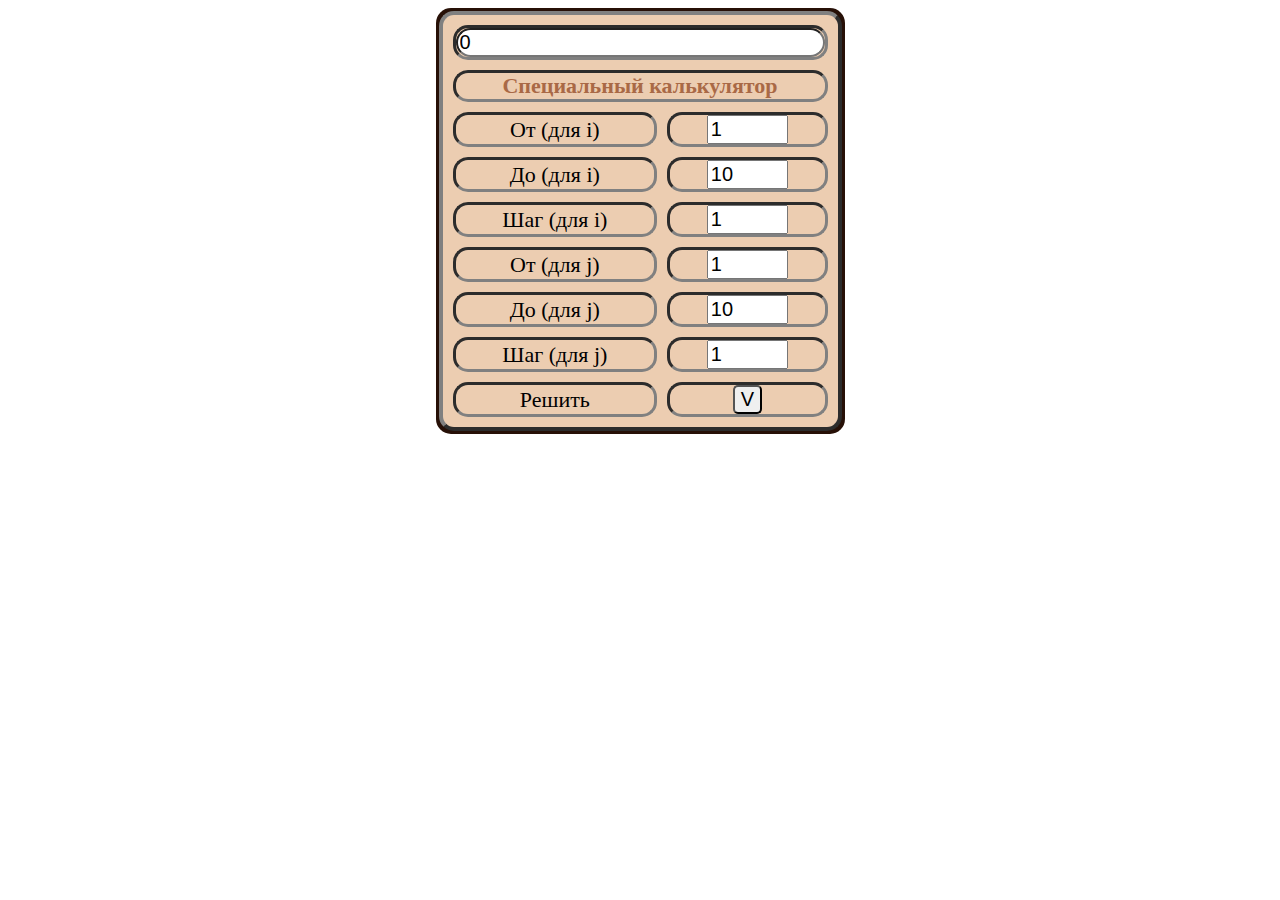
<file: ТОИ. ЛР1/calculator.html>
<!DOCTYPE html>
<head>
	<meta charset="utf-8">
	<meta name="viewport" content="width=device-width, initial-scale=1">
	<title>Калькулятор</title>
</head>

<style>
	td{
		border-radius: 15px;
		border-width: 3px;
		font-size: 22px;
	}
	input{
		font-size: 20px;
	}
	#screen{
		border-radius: 15px;
	}
	#t1{
		border-radius: 15px;
	}
	#font1{
		font-size: 25px;
	}
	#button{
		border-radius: 5px;
	}
</style>

<script language="JavaScript">
	<!--
	var i0=0, j0=0, n=0, m=0, step_i=0, step_j=0;
	function my_func() {
		n=Number.parseInt(document.form1.stop_i.value);
		i0=Number.parseInt(document.form1.start_i.value);
		step_i=Number.parseInt(document.form1.step_i.value);
		m=Number.parseInt(document.form1.stop_j.value);
		j0=Number.parseInt(document.form1.start_j.value);
		step_j=Number.parseInt(document.form1.step_j.value);

		var res = 0;
		for (var i = i0; i <= n; i += step_i) {
			for (var j = j0; j <= m; j += step_j) {
				res += (i + j);
			}
		}

			document.form1.screen.value = res;
	}
	//-->
</script>
<body>
	<center>
		<form name="form1">
			<table bgcolor="#271007" id="t1">
				<tbody>
					<tr>
						<td>
							<table bgcolor="#ECCDB1" border="4" cellpadding="0" cellspacing="10"  id="t1">
								<tbody>
									<tr align="middle">
										<td colspan="5" id="t1"><input name="screen" value="0" size="28" id="screen"></td>
									</tr>
									<tr align="middle">
										<td colspan="4" id="t1"><b><font color="#A96946">Специальный калькулятор</font></b></td>
									</tr>
									<tr align="middle">
										<td>От (для i)</td>
										<td colspan="1" id="t1"><input name="start_i" value="1" size="4"></td>
									</tr>
									<tr align="middle">
										<td>До (для i)</td>
										<td colspan="1"><input name="stop_i" value="10" size="4"></td>
									</tr>
									<tr align="middle">
										<td>Шаг (для i)</td>
										<td colspan="1"><input name="step_i" value="1" size="4"></td>
									</tr>
									<tr align="middle">
										<td>От (для j)</td>
										<td colspan="1"><input name="start_j" value="1" size="4"></td>
									</tr>
									<tr align="middle">
										<td>До (для j)</td>
										<td colspan="1"><input name="stop_j" value="10" size="4"></td>
									</tr>
									<tr align="middle">
										<td>Шаг (для j)</td>
										<td colspan="1"><input name="step_j" value="1" size="4"></td>
									</tr>
									<tr align="middle">
										<td>Решить</td>
										<td>
											<input name="result" onclick="my_func()" type="button" value="V" id="button" size="130px">
										</td>
									</tr>
								</tbody>
							</table>
						</td>
					</tr>
				</tbody>
			</table>
		</form>
	</center>
</body>
</html>
</file>
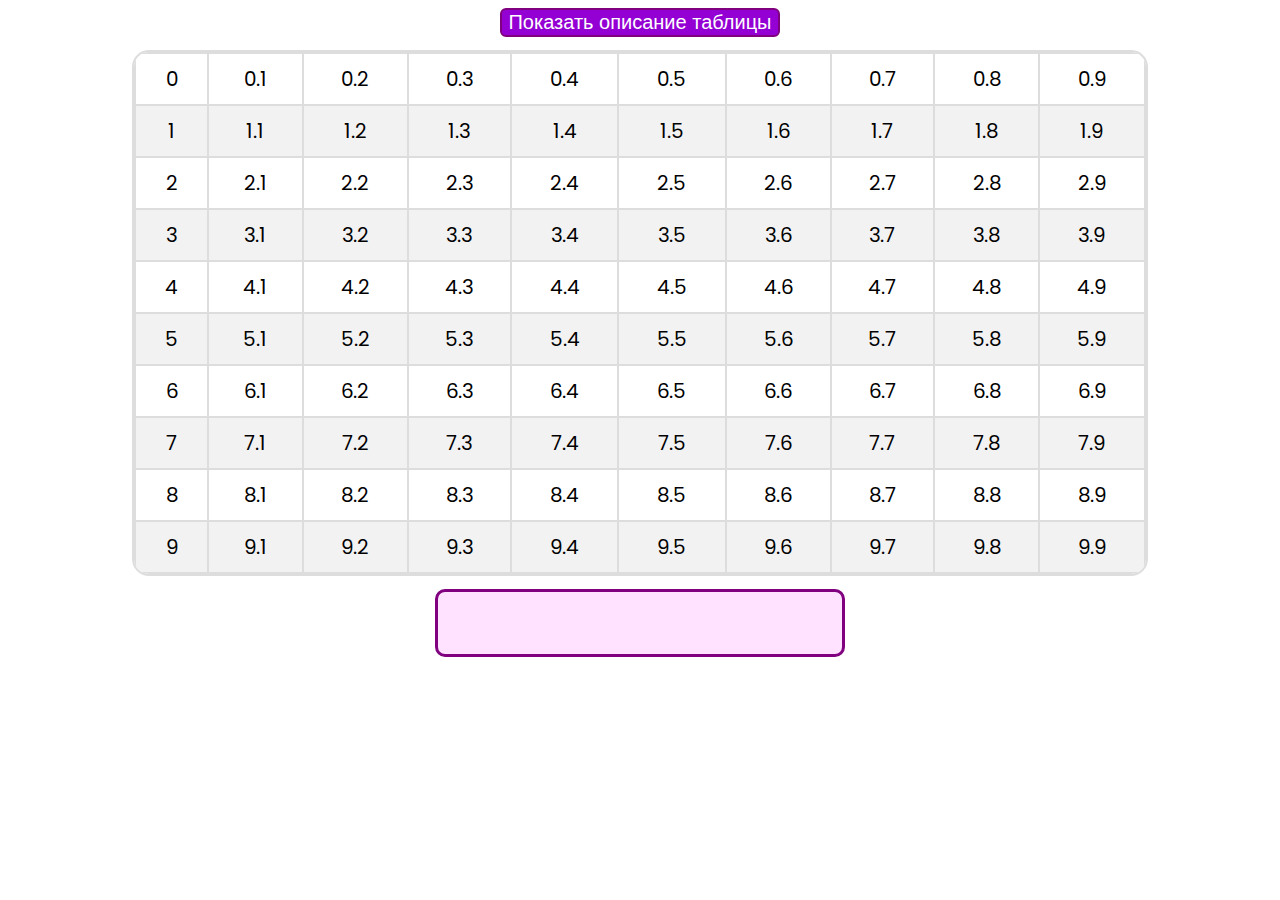
<file: ТОИ. ЛР2/ArctgTable.html>
<!DOCTYPE html>
<html>
<head>
    <meta charset="utf-8">
    <meta name="viewport" content="width=device-width, initial-scale=1">
    <title></title>
    <link rel="stylesheet" type="text/css" href="ArcTableStyle.css">
    <link rel="preconnect" href="https://fonts.googleapis.com">
    <link rel="preconnect" href="https://fonts.gstatic.com" crossorigin>
    <link href="https://fonts.googleapis.com/css2?family=Poppins&display=swap" rel="stylesheet">
</head>
<body>
    <div id="container"></div>

    <script>
        const rows = 10;
        const cols = 10;
        var tDescript = "Данная таблица показывает значение арктангенса числа";
        var container = document.getElementById("container");
        var table = document.createElement("table");
        var button = document.createElement("button");
        button.innerHTML = "Показать описание таблицы";
        var description = document.createElement("p");
        description.innerHTML = tDescript;
        description.style.display = "none";

        container.appendChild(button);
        container.appendChild(description);
        container.appendChild(table);

        for (var i = 0; i < rows; i++) {
            var row = document.createElement("tr");
            for (var j = 0; j < cols; j++) {
                var cell = document.createElement("td");
                cell.innerHTML = (i * cols + j) / 10;

                (function (i, j) {
                    cell.addEventListener("mouseover", function () {
                        var result = Math.atan((i * cols + j) / 10);
                        document.getElementById("message").value = `Arctan(${(i * cols + j) / 10}) = ${result.toFixed(2)}`;
                    });
                })(i, j);


                row.appendChild(cell);
            }
            table.appendChild(row);
        }

        button.addEventListener("click", function() {
            if (description.style.display == "none") {
                description.style.display = "block";
                button.style.backgroundColor = 'green';
                button.style.borderColor = "#00cc00";
            } else {
                description.style.display = "none";
                button.style.backgroundColor = "#9400d3";
                button.style.borderColor = "purple";
            }
        });

    </script>

    <textarea id="message"></textarea>

</body>
</html>
</file>
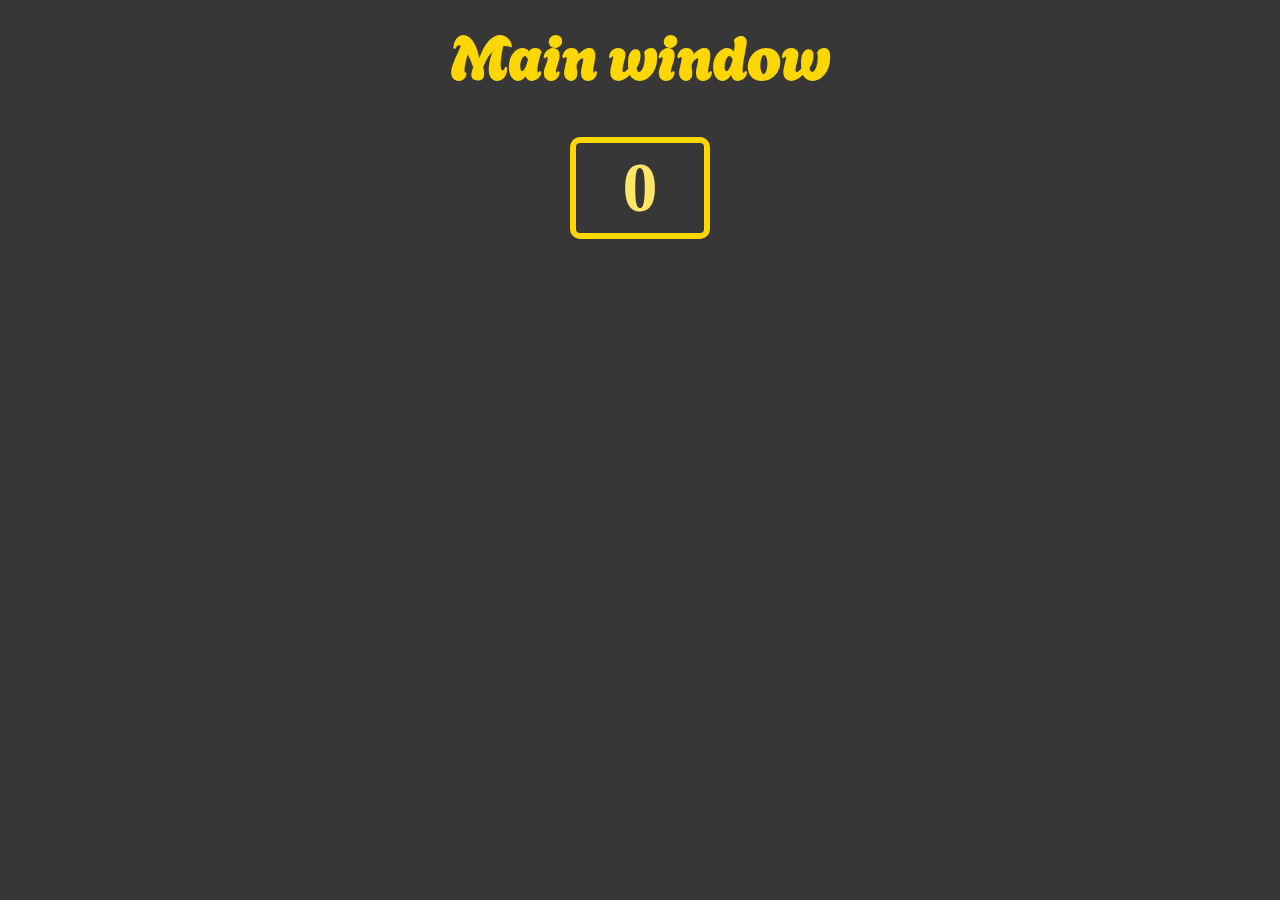
<file: ТОИ. ЛР3/change_number_by_the_windows.html>
<!<!DOCTYPE html>
<html>
<head>
	<meta charset="utf-8">
	<meta name="viewport" content="width=device-width, initial-scale=1">
	<link rel="stylesheet" type="text/css" href="style.css">
	<link rel="preconnect" href="https://fonts.googleapis.com">
	<link rel="preconnect" href="https://fonts.gstatic.com" crossorigin>
	<link href="https://fonts.googleapis.com/css2?family=Agbalumo&display=swap" rel="stylesheet">
	<title></title>
</head>
<body>
	<div id="container">
		<div id="main_window">
			<h1>Main window</h1>
			<p><span id="main_digit">0</span></p>
		</div>

		<script>

			function update_main_digit() {
				var main_digit = document.getElementById('main_digit');
				main_digit.textContent = parseInt(main_digit.textContent) + 1;
			}

			function update_child_digit() {
				var childWindow = window.open('', 'child_window', 'width=400, height=200');
				var child_digit = childWindow.document.getElementById('child_digit');
				if (child_digit) {
					child_digit.textContent = parseInt(child_digit.textContent) + 1;
				} else {
					childWindow.document.write('<html><head><link rel="stylesheet" type="text/css" href="style.css"><link rel="preconnect" href="https://fonts.googleapis.com"><link rel="preconnect" href="https://fonts.gstatic.com" crossorigin><link href="https://fonts.googleapis.com/css2?family=Agbalumo&display=swap" rel="stylesheet"></head><body><div id="child_window"><h1>Child window</h1><p><span id = "child_digit">1</span></p></div></body></html>');
				}
			}

			function update () {
				update_child_digit();
				update_main_digit();
			}

			// Вызываем функцию, чтобы открыть дочернее окно и установить его начальное содержимое
			update_child_digit();

			setInterval(update, 10000);

		</script>

	</div>	

</body>
</html>
</file>
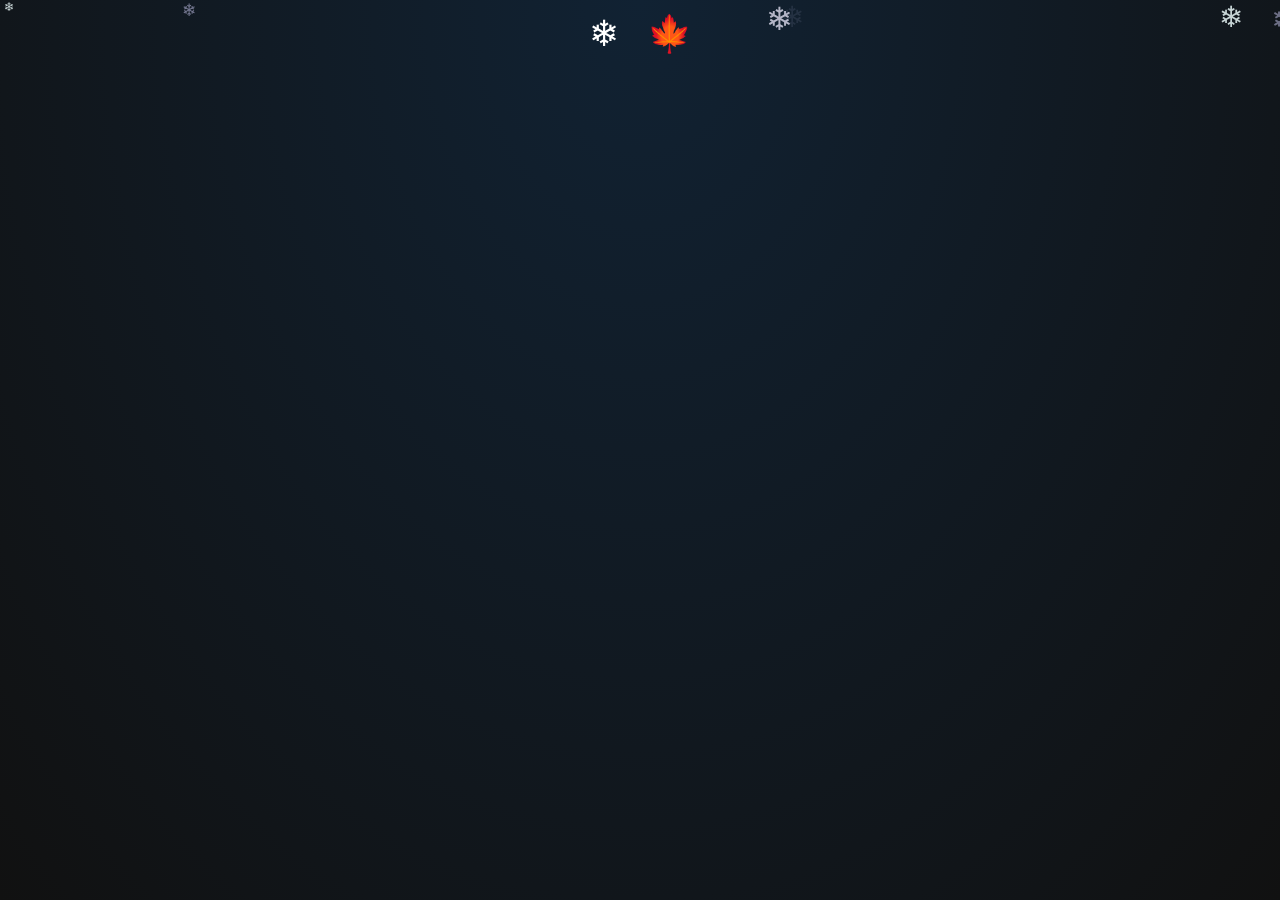
<file: ТОИ. ЛР4/snowflakes_leaves.html>
<!DOCTYPE html>
<html>
<head>
	<meta charset="utf-8">
	<meta name="viewport" content="width=device-width, initial-scale=1">
	<link rel="stylesheet" href="style_snowflakes_leaves.css">
	<title></title>
</head>
<body>
	<div id="falling_elements"></div>
	<div class="season_selector">
		<button id="snowflakes_btn">❄</button>
		<button id="leaf_btn">🍁</button>
	</div>
	<script src="script_falling.js"></script>
</body>
</html>
</file>
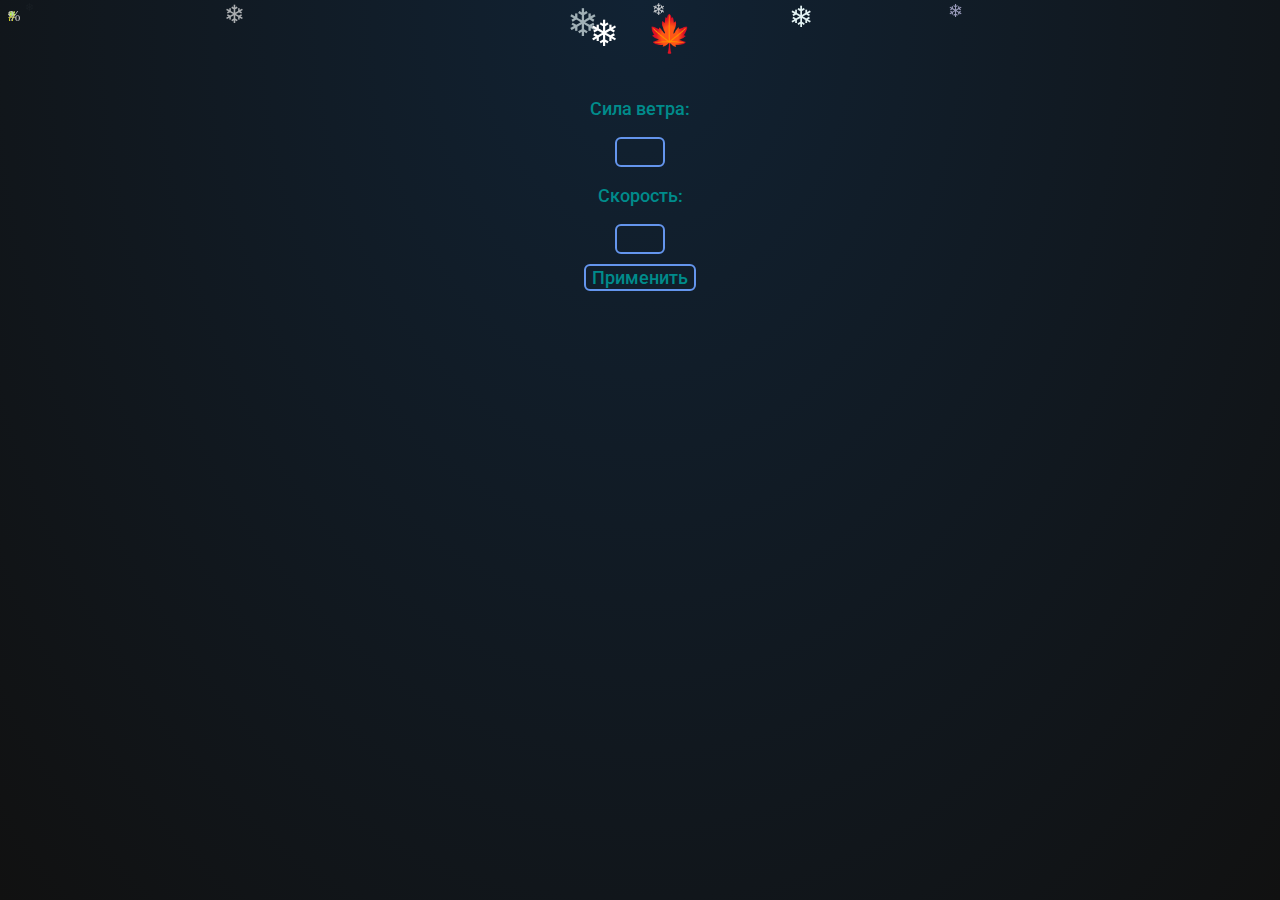
<file: ТОИ. ЛР5/firwork_snow_leaves.html>
<html>
<link rel="stylesheet" href="style_snowflakes_leaves.css">
<link href="https://fonts.googleapis.com/css2?family=Kdam+Thmor+Pro&family=Roboto:wght@400;500;700&display=swap" rel="stylesheet">

<title></title>

<head>
	<script>
		var intervals = 1000;
      // Вспомогательный флаг для алгритма
      var sparksOn = true;
      // скорость разлёта частиц, чем меньше, тем быстрее
      var speed = 30;
      // коэффициент, имитирующий силу, которая противодействует смщению
      // частиц. Это похоже на ветер, дующий справа-налево и
      // сдувающий частицы влево
      var power = 5;
      // ***Параметры, которые не следует менять***
      // Инициализация параметров рабочей среды
      var documentWidth =
        (documentHeight =
        randomx =
        randomy =
        leftcorner =
        topcorner =
          0);
      // получение всех слоёв документа
      // про слои можно подробнее прочитать тут:
      // http://www.comprice.ru/articles/detail.php?ID=42597
      var ns = document.layers;
      // получение массива всех объектов на странице
      var ie = document.all;
      var ns6 = document.getElementById && !document.all;
      // вспомогательный флаг для работы скрипта
      var sparksAflyin = false;
      // массив для 7 частиц фейерверка
      var allDivs = new Array(7);
      var totalSparks = 0;
      // ***
      // Инициализация параметров фейерверка
      function initAll() {
        // если наш браузер - не есть один из известных, то скрипт
        // останавливет работу, дальнейшей инициализации не происходит
        if (!ns && !ie && !ns6) {
          sparksOn = false;
          return;
        }
        // Ещё один тип планирования вызова в JS, теперь
        // мы можем вызвать функцию регулярно через интервал
        // intervals
        setInterval("firework()", intervals);
        appForm = document.getElementById('mainForm');
        appForm.addEventListener('submit', formSubmit);
        // вспомогательное действие, если наш браузер - netscape
        if (ns) document.captureEvents(Event.MOUSEDOWN | Event.MOUSEMOVE);
        // Получение id-элементов для разных браузеров
        for (dNum = 0; dNum < 7; dNum++) {
          if (ie) allDivs[dNum] = eval("document.all.sDiv" + dNum + ".style");
          else if (ns6)
            allDivs[dNum] = document.getElementById("sDiv" + dNum).style;
          else allDivs[dNum] = eval('document.layers["sDiv' + dNum + '"]');
        }
      }
      // Преднастройка фейерверка
      function firework() {
        // Получение размеров рабочей области экрана, где будет
        // фейерверк
        if (ie) {
          documentWidth = document.body.clientWidth;
          documentHeight = document.body.clientHeight;
          leftcorner = document.body.scrollLeft;
          topcorner = document.body.scrollTop;
        } else if (ns || ns6) {
          documentWidth = window.innerWidth;
          documentHeight = window.innerHeight;
          leftcorner = pageXOffset;
          topcorner = pageYOffset;
        }
        // получаем координату начала фейерверка в пределах рабочей
        // области
        randomx = leftcorner + Math.floor(Math.random() * documentWidth);
        randomy = topcorner + Math.floor(Math.random() * documentHeight);
        // Если разрешили алгоритму работать
        if (sparksOn) {
          // код внизу выполняется только один раз для каждого фейерверка
          if (!sparksAflyin) {
            // пометить, чтобы этот блок выполнялся один раз
            sparksAflyin = true;
            // счетчик по частицам фейерверка
            totalSparks = 0;
            // цикл по частицам (их всего 7)
            for (var spark = 0; spark <= 6; spark++) {
              // полученеи смещения для каждой конкретной частицы
              dx = Math.round(Math.random() * 50);
              dy = Math.round(Math.random() * 50);
              // вызов функции по перемещению частицы в новое место
              moveTo(spark, randomx, randomy, dx, dy);
            }
          }
        }
      }
      // tempx и tempy - начальные координаты
      // dx, dy - смещение
      function moveTo(i, tempx, tempy, dx, dy) {
        // превращаем наши абстрактные координаты в конкретное положение на экране в зависимости от браузера
        if (ie) {
          if (tempy + 80 > document.body.offsetHeight + document.body.scrollTop)
            tempy = document.body.offsetHeight + document.body.scrollTop - 80;
          if (tempx + 80 > document.body.offsetWidth + document.body.scrollLeft)
            tempx = document.body.offsetWidth + document.body.scrollLeft - 80;
        } else if (ns6) {
          if (tempy + 80 > window.innerHeight + pageYOffset)
            tempy = window.innerHeight + pageYOffset - 80;
          if (tempx + 80 > window.innerWidth + pageXOffset)
            tempx = window.innerWidth + pageXOffset - 80;
        }

        // если координаты находятся в допустимой области, то
        if (tempx > -50 && tempy > -50) {
          tempx += dx; // сделать смещение по осям
          tempy += dy;
          // изменить свойства в <div>, чтобы отобразить это смещение
          allDivs[i].left = tempx;
          allDivs[i].top = tempy;
          // добавить ветер в смещение
          dx -= power;
          dy -= power;
          // рекурсивно опять вызвать функцию один раз, но с задержкой
          // пока длится задержка, цикл в предыдущей функции сделает остальные итерации, поэтому
          // создастся эффект, что частицы летят одновременно
          setTimeout(
            "moveTo(" +
              i +
              "," +
              tempx +
              "," +
              tempy +
              "," +
              dx +
              "," +
              dy +
              ")",
            speed
          );
        }
        // обработали очередную частицу
        else ++totalSparks;

        // если это была седьмая частица, то вернуть флаги для следующего фейерверка
        if (totalSparks == 7) {
          sparksAflyin = false;
          totalSparks = 0;
        }
      }

		function formSubmit(event) {
    	event.preventDefault();
        updateSettings(serializeForm(appForm));
      }

      function serializeForm(formNode) {
        const { elements } = formNode;
        let params = {};
        Array.from(elements).forEach((element) => {
          const { name, value } = element;
          params[name] = value;
        });
        return params;
      }

      function updateSettings(params) {
        speed = params["speed"] ? params["speed"] : 30;
        power = params["power"] ? params["power"] : 5;
        console.log(speed, power)
      }


		// запуск скрипта
		window.onload = initAll;
	</script>
	<!--
Таблица стилей CSS для каждого элемента.
 Про z-index можете прочитать тут:
 http://htmlbook.ru/css/z-index
-->
	<style>
		#sDiv0 {
			position: absolute;
			height: 1;
			width: 1;
			font-family: arial black;
			font-size: 15px;
			color: Aqua;
			z-index: 9;
		}

		#sDiv1 {
			position: absolute;
			height: 1;
			width: 1;
			font-family: arial black;
			font-size: 15px;
			color: red;
			z-index: 10;
		}

		#sDiv2 {
			position: absolute;
			height: 1;
			width: 1;
			font-family: arial black;
			font-size: 15px;
			color: blue;
			z-index: 11;
		}

		#sDiv3 {
			position: absolute;
			height: 1;
			width: 1;
			font-family: arial black;
			font-size: 15px;
			color: orange;
			z-index: 12;
		}

		#sDiv4 {
			position: absolute;
			height: 1;
			width: 1;
			font-family: arial black;
			font-size: 15px;
			color: yellow;
			z-index: 13;
		}

		#sDiv5 {
			position: absolute;
			height: 1;
			width: 1;
			font-family: arial black;
			font-size: 15px;
			color: lightgreen;
			z-index: 14;
		}

		#sDiv6 {
			position: absolute;
			height: 1;
			width: 1;
			font-family: arial black;
			font-size: 15px;
			color: silver;
			z-index: 15;
		}
	</style>
</head>
<!--
Меняем цвет фона, чтобы было лучше видно
-->

<body bgcolor="gray">
	<!--
Обратите внимание, что теперь элемент фейерверка оформлен тегом <div>, а
не <span> как в варианте
 со снегом.
 ID присвоены вручную, а не автоматически как в снеге.
-->
	<div id="sDiv0">*</div>
	<div id="sDiv1">*</div>
	<div id="sDiv2">#</div>
	<div id="sDiv3">*</div>
	<div id="sDiv4">#</div>
	<div id="sDiv5">*</div>
	<div id="sDiv6">%</div>

	<div id="falling_elements"></div>
	<div class="season_selector">
		<button id="snowflakes_btn">❄</button>
		<button id="leaf_btn">🍁</button>
	</div>
	<script src="script_falling.js"></script>

	<form action="#" method="get" name="mainForm" id="mainForm">
		<div>
		  <p>Сила ветра:</p>
		  <input type="number" name="power" id="power"/>
		</div>
		<div>
		  <p>Скорость:</p>
		  <input type="number" name="speed" id="speed"/>
		</div>
		<input type="submit" value="Применить" id="btn"/>
	</form>

</body>

</html>
</file>
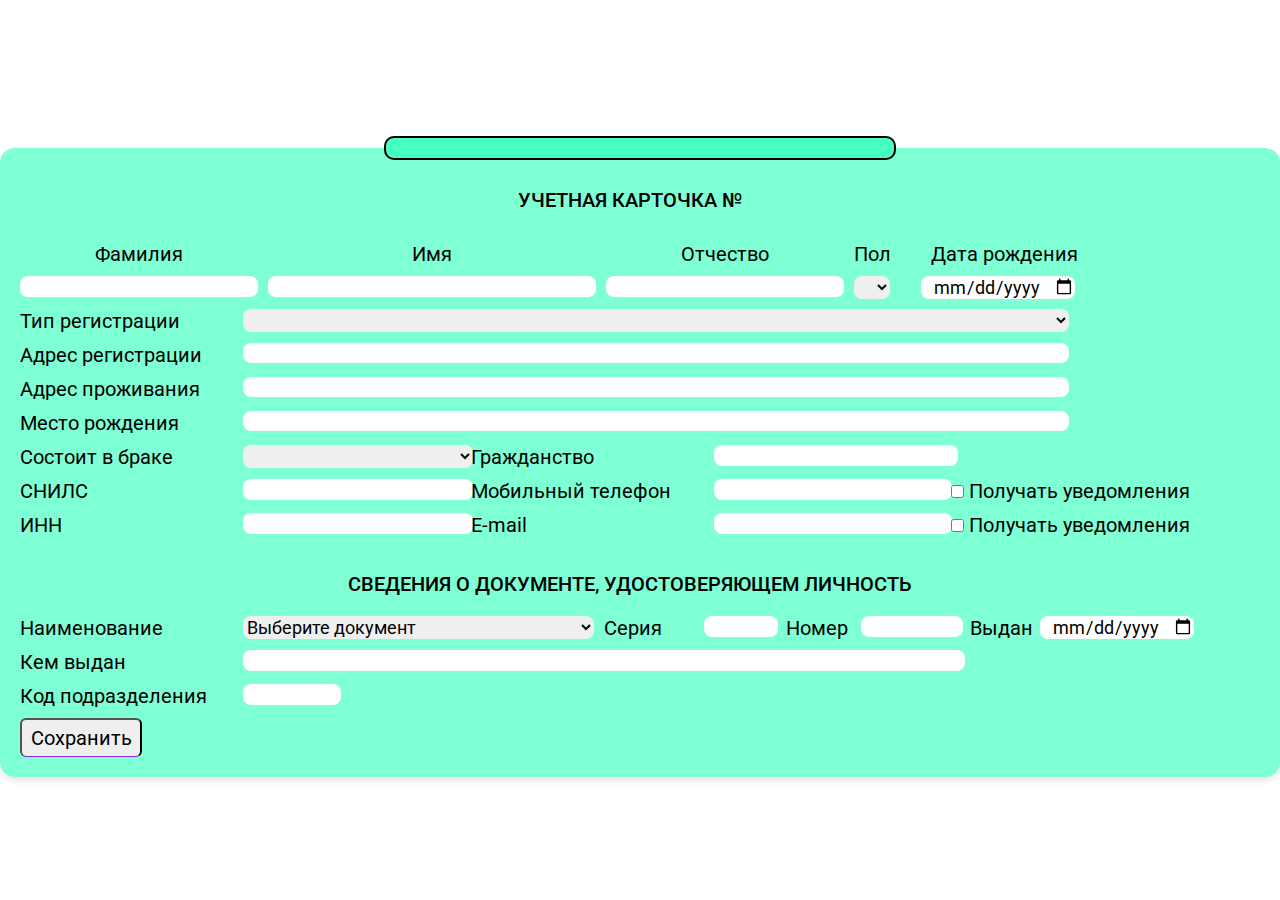
<file: ТОИ. ЛР6/final_form.html>
<!DOCTYPE html>
<html lang="en">
<head>
    <meta charset="UTF-8">
    <meta name="viewport" content="width=device-width, initial-scale=1.0">
    <link rel="stylesheet" href="final_form.css">
    <link rel="preconnect" href="https://fonts.googleapis.com">
    <link rel="preconnect" href="https://fonts.gstatic.com" crossorigin>
    <link href="https://fonts.googleapis.com/css2?family=Kdam+Thmor+Pro&family=Open+Sans:wght@400;600&display=swap" rel="stylesheet">
    <link rel="preconnect" href="https://fonts.googleapis.com">
    <link rel="preconnect" href="https://fonts.gstatic.com" crossorigin>
    <link href="https://fonts.googleapis.com/css2?family=Kdam+Thmor+Pro&family=Roboto:wght@400;500;700&display=swap" rel="stylesheet">
    <title>Difficult Form</title>
</head>
<body>
        <form action="">
            <fieldset>
                <legend></legend>
                <div class="container">
                    <p id="p1">УЧЕТНАЯ КАРТОЧКА №</p>
            
                    <div class="label-familiya">
                        <div class="box-label-familiya">
                            <label for="familiya" title="Поля обязательно для заполнения">Фамилия</label>
                        </div>
                    </div>
                    <div class="familiya">
                        <div class="box-input-familiya">
                            <input type="text" name="familiya" required="true">
                        </div>
                    </div>
            
                    <div class="label-imya">
                        <div class="box-label-imya">
                            <label for="imya">Имя</label>
                        </div>
                    </div>
                    <div class="imya">
                        <div class="box-input-imya">
                            <input type="text" name="imya" required>
                        </div>
                    </div>
            
                    <div class="label-otchestvo">
                        <div class="box-label-otchestvo">
                            <label for="otchestvo">Отчество</label>
                        </div>
                    </div>
                    <div class="otchestvo">
                        <div class="box-input-otchestvo">
                            <input type="text" name="otchestvo">
                        </div>
                    </div>
            
                    <div class="label-gender">
                        <div class="box-label-gender">
                            <label for="gender" aria-required="true">Пол</label>
                        </div>
                    </div>
                    <div class="gender">
                        <div class="box-select-gender">
                            <select name="gender" required>
                                <option value=""></option>
                                <option value="mail">М</option>
                                <option value="fimail">Ж</option>
                            </select>
                        </div>
                    </div>
            
                    <div class="label-birthday">
                        <div class="box-label-birthday">
                            <label for="birthday">Дата рождения</label>
                        </div>
                    </div>
                    <div class="birthday">
                        <div class="box-input-birthday">
                            <input type="date" name="birthday" required>
                        </div>
                    </div>
            
                    <div class="label-type-regist">
                      <div class="box-label-type-reg">
                          <label for="type-registration">Тип регистрации</label>
                      </div>
                  </div>
                  <div class="type-registration">
                      <div class="box-select-type-reg">
                          <select name="type-registration">
                              <option value=""></option>
                              <option value="Постоянная">Постоянная</option>
                              <option value="Временная">Временная</option>
                          </select>
                      </div>
                  </div>
            
                  <div class="label-address-regist">
                      <div class="box-label-add-reg">
                          <label for="address-registration">Адрес регистрации</label>
                      </div>
                  </div>
                  <div class="address-registration">
                      <div class="box-input-add-reg">
                          <input type="text" name="address-registration">
                      </div>
                  </div>
            
                  <div class="label-address-resident">
                      <div class="box-label-add-res">
                          <label for="address-residential">Адрес проживания</label>
                      </div>
                  </div>
                  <div class="address-residential">
                      <div class="box-input-add-res">
                          <input type="text" name="address-residential">
                      </div>
                  </div>
            
                  <div class="label-place-birthday">
                      <div class="box-label-place-brth">
                          <label for="place-birthday">Место рождения</label>
                      </div>
                  </div>
                  <div class="place-birthday">
                      <div class="box-input-place-brth">
                          <input type="text" name="place-birthday">
                      </div>
                  </div>
                  <div class="label-merital-status">
                    <div class="box-label-mer-stat">
                        <label for="merital-status">Состоит в браке</label>
                    </div>
                </div>
                <div class="merital-status">
                    <div class="box-select-mer-stat">
                        <select name="merital-status" required>
                            <option value=""></option>
                            <option value="Постоянная">Не в браке</option>
                            <option value="Временная">В браке</option>
                        </select>
                    </div>
                </div>
                <div class="label-citizenship">
                    <div class="box-label-citizen">
                        <label for="citizenship">Гражданство</label>
                    </div>
                </div>
                <div class="citizenship">
                    <div class="box-input-citizen">
                        <input type="text" name="citizenship">
                    </div>
                </div>
                <div class="label-snils">
                    <div class="box-label-snils">
                        <label for="snils">СНИЛС</label>
                    </div>
                </div>
                <div class="snils">
                    <div class="box-input-snils">
                        <input type="text" name="snils" id="snils-inp" pattern="^\d{3}-\d{3}-\d{3} \d{2}$">
                        <div class="span-snils"></div>
                    </div>
                </div>
                <div class="label-phone">
                    <div class="box-label-phone">
                        <label for="phone">Мобильный телефон</label>
                    </div>
                </div>
                <div class="phone">
                    <div class="box-input-phone">
                        <input type="tel" name="phone" id="phone-inp" pattern="^(\+7|7|8)?[\s\-]?\(?[489][0-9]{2}\)?[\s\-]?[0-9]{3}[\s\-]?[0-9]{2}[\s\-]?[0-9]{2}$">
                        <div class="span-phone"></div>
                    </div>
                </div>
                <div class="phone-notificate">
                    <div class="box-checkbox-phone-notif">
                        <input type="checkbox" name="phone-notificate">
                        <label for="phone-notificate">Получать уведомления</label>
                    </div>
                </div>
                <div class="label-inn">
                    <div class="box-label-inn">
                        <label for="inn">ИНН</label>
                    </div>
                </div>
                <div class="inn">
                    <div class="box-input-inn">
                        <input type="text" name="inn">
                    </div>
                </div>
                <div class="label-email">
                    <div class="box-label-email">
                        <label for="email">E-mail</label>
                    </div>
                </div>
                <div class="email">
                    <div class="box-input-email">
                        <input type="email" name="email" id="email-inp" pattern="^[a-z0-9._%+-]+@[a-z0-9.-]+\.[a-z]{2,4}$">
                    </div>
                </div>
                <div class="email-notificate">
                    <div class="box-checkbox-email-notif">
                        <input type="checkbox" name="email-notificate">
                        <label for="email-notificate">Получать уведомления</label>
                    </div>
                </div>
                <p id="p2">СВЕДЕНИЯ О ДОКУМЕНТЕ, УДОСТОВЕРЯЮЩЕМ ЛИЧНОСТЬ</p>
                    <div class="label-naim-document">
                        <div class="box-label-naim-docum">
                            <label for="naim-document">Наименование</label>
                        </div>
                    </div>
                    <div class="naim-document">
                        <div class="box-selector-naim-docum">
                            <select name="naimenovanie" id="naimenovanie">
                                <option value="">Выберите документ</option>
                                <option value="Паспорт РФ">Паспорт РФ</option>
                                <option value="Свидетельство о рождении">Свидетельство о рождении – для детей до 14 лет</option>
                                <option value="Военный билет">Военный билет</option>
                                <option value="Заграничный паспорт">Заграничный паспорт</option>
                                <option value="Паспорт инностранного гражданина">Паспорт инностранного гражданина</option>
                                <option value="Разрешение на временное проживание">Разрешение на временное проживание</option>
                                <option value="Вид на жительство в РФ">Вид на жительство в РФ</option>
                                <option value="Иной документ">Иной документ</option>
                            </select>
                        </div>
                    </div>
                    <div class="label-seriya-pasport">
                        <div class="box-label-seriya-pas">
                            <label for="seriya-pasport">Серия</label>
                        </div>
                    </div>
                    <div class="seriya-pasport">
                        <div class="box-input-seriya-pas">
                            <input type="text" name="seriya-pasport" id="seriya-pasport">
                        </div>
                    </div>
                    <div class="label-number-pasport">
                        <div class="box-label-number-pas">
                            <label for="number-pasport">Номер</label>
                        </div>
                    </div>
                    <div class="number-pasport">
                        <div class="box-input-number-pas">
                            <input type="text" name="number-pasport">
                        </div>
                    </div>
                    <div class="label-data-vidachi">
                        <div class="box-label-data-vidachi">
                            <label for="data-vidachi">Выдан</label>
                        </div>
                    </div>
                    <div class="data-vidachi">
                        <div class="box-input-data-vidachi">
                            <input type="date" name="data-vidachi">
                        </div>
                    </div>
                    <div class="label-kem-vidan">
                        <div class="box-label-kem-vidan">
                            <label for="kem-vidan">Кем выдан</label>
                        </div>
                    </div>
                    <div class="kem-vidan">
                        <div class="box-input-kem-vidan">
                            <input type="text" name="kem-vidan">
                        </div>
                    </div>
                    <div class="label-kod-podrazdeleniya">
                        <div class="box-label-kod-podraz">
                            <label for="kod-podrazdeleniya">Код подразделения</label>
                        </div>
                    </div>
                    <div class="kod-podrazdeleniya">
                        <div class="box-input-kod-podraz">
                            <input type="text" name="kod-podrazdeleniya">
                        </div>
                    </div>
                    <input type="submit" value="Сохранить" class="btn">
                </div>
            </fieldset>
        </form>

    <script src="final_dif_form.js"></script>

</body>
</html>
</file>
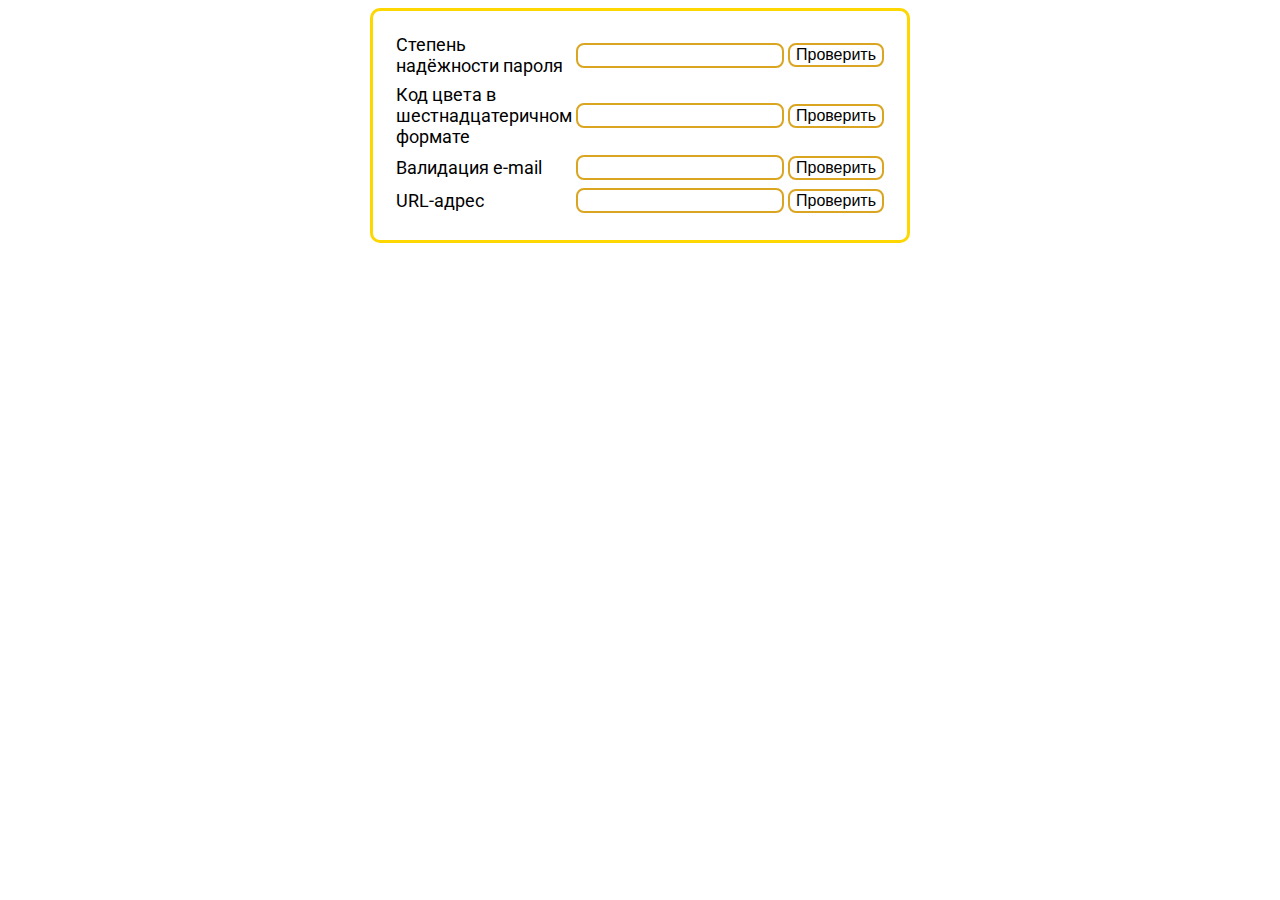
<file: ТОИ. ЛР8/reg_viraj.html>
<!DOCTYPE html>
<html lang="en">
<head>
    <meta charset="UTF-8">
    <meta name="viewport" content="width=device-width, initial-scale=1.0">
    <link rel="stylesheet" href="style.css">
    <link rel="preconnect" href="https://fonts.googleapis.com">
    <link rel="preconnect" href="https://fonts.gstatic.com" crossorigin>
    <link href="https://fonts.googleapis.com/css2?family=Kdam+Thmor+Pro&family=Roboto:wght@400;500;700&display=swap" rel="stylesheet">


    <title>Document</title>
</head>
<body>
    <table>
        <form id="verif_form">

            <tr>
                <td id="label_td">
                    <label for="password">Степень надёжности пароля</label>
                </td>
                <td><input type="text" id="password" name="pass_verif"></td>
                <td><button onclick="verification_pass(event)">Проверить</button></td>
                
            </tr>

            <tr>
                <td></td>
                <td>
                    <span id="message_pass_correct"></span>
                    <span id="message_pass_error"></span>
                </td>
            </tr>

            <tr>
                <td id="label_td">
                    <label for="color">Код цвета в шестнадцатеричном формате</label>
                </td>
                <td><input type="text" id="color" name="color_verif"></td>
                <td><button onclick="verification_color(event)">Проверить</button></td>
            </tr>

            <tr>
                <td></td>
                <td>
                    <span id="message_color_correct"></span>
                    <span id="message_color_error"></span>
                </td>
            </tr>

            <tr>
                <td id="label_td"><label for="e-mail">Валидация e-mail</label></td>
                <td><input type="text" id="e-mail" name="email_verif"></td>
                <td><button onclick="verification_email(event)">Проверить</button></td>
            </tr>

            <tr>
                <td></td>
                <td>
                    <span id="message_email_correct"></span>
                    <span id="message_email_error"></span>
                </td>
            </tr>

            <tr>
                <td id="label_td"><label for="url">URL-адрес</label></td>
                <td><input type="text" id="url" name="url_verif"></td>
                <td><button onclick="verification_url(event)">Проверить</button></td>
            </tr>

            <tr>
                <td></td>
                <td>
                    <span id="message_url_correct"></span>
                    <span id="message_url_error"></span>
                </td>
            </tr>

        </form>
    </table>

    <script src="verificate.js"></script>
</body>
</html>
</file>
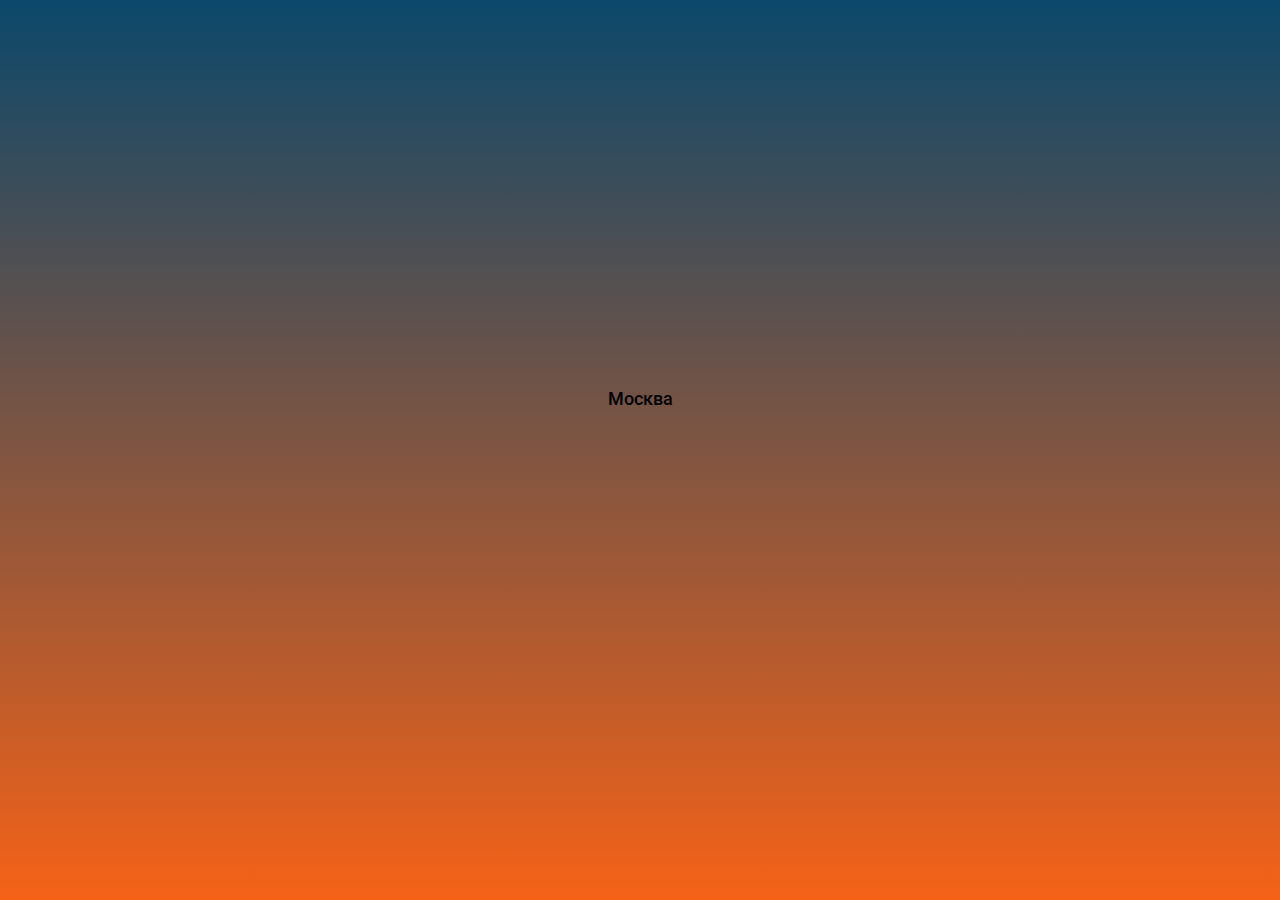
<file: ТОИ. ЛР9/clock.html>
<hmtl>

    <head>
        <title></title>
        <link rel="stylesheet" href="style.css">
        <link href="https://fonts.googleapis.com/css2?family=Kdam+Thmor+Pro&family=Roboto:wght@400;500;700&display=swap"
            rel="stylesheet">
    </head>

    <body>
        <script type="text/javascript">
            function clockPainting() {

                function toRoman(num) {
                    if (typeof num !== 'number') return false;
                    var digits = String(+num).split("");
                    var key = ["", "C", "CC", "CCC", "CD", "D", "DC", "DCC", "DCCC", "CM", "", "X", "XX", "XXX", "XL", "L", "LX", "LXX", "LXXX", "XC", "", "I", "II", "III", "IV", "V", "VI", "VII", "VIII", "IX"];
                    var roman_num = "";
                    var i = 3;
                    while (i--) {
                        roman_num = (key[+digits.pop() + (i * 10)] || "") + roman_num;
                    }
                    return Array(+digits.join("") + 1).join("M") + roman_num;
                }

                var selectedTimeZone = document.getElementById("timeZone").value;
                var localTime = new Date();
                var targetTime = new Date(localTime.toLocaleString("en-US", { timeZone: selectedTimeZone }));
                var hr = targetTime.getHours();
                var min = targetTime.getMinutes();
                var sec = targetTime.getSeconds();

                var ctx = document.getElementById("canvas").getContext("2d");
                // функция save() сохраняет в стек все значения нарисованные на canvas
                // до её вызова
                // в противоес ей, restore() - достаёт последние сохранённые значения
                // из стека
                ctx.save();
                // очищаем облсть canvas'а в виде прямоугольника с позиции x, y - левый верхний угол,
                // шириной 150 и высотой 150, т.е. всё область, выделенную в теге
                ctx.clearRect(0, 0, 350, 350);
                // чтобы нарисовать часы посередине области в 150x150 мы сдвигаем контекст
                // в середину области, чтобы левый верхний угол контекста располагался прямо
                // посередине canvas'а в позиции 75x75
                ctx.translate(175, 175);
                /*
                Метод scale() изменяет масштаб текущего графического объекта, делает его
               больше или меньше.
                context.scale(scalewidth, scaleheight);
                scalewidth Масштабирует ширину текущего графического объекта (1=100%,
               0.5=50%, 2=200% и т.д.)
                scaleheight Масштабирует высоту текущего графического объекта (1=100%,
               0.5=50%, 2=200% и т.д.)
                После этой команды все нарисованные элементы, заданные в относительных
               величинах,
                будут рисоваться в уменьшенном виде.
                Более подробно смотрите: https://msiter.ru/references/html5-canvas/scale
                */
                ctx.scale(0.8, 0.8);
                /*
                Метод rotate() позволяет поворачивать текущий графический объект.
                Чтобы графический объект был повернут, метод rotate() необходимо применить
               до того, как объект будет нарисован.
                context.rotate(угол);
                Угол поворота в радианах. Чтобы пересчитать градусы в радианы,
                следует воспользоваться следующей формулой: градусы*Math.PI/180.
                Например: чтобы повернуть на 5 градусов,
                проведем следующее вычисление: 5*Math.PI/180.
               
                Ниже осуществляется поворот на -1 градус, т.е. против часовой стрелки.
                */
                ctx.rotate(-Math.PI / 2);
                // Свойство strokeStyle устанавливает/возвращает цвет, градиент или шаблон, используемый для обводки фигуры.
                ctx.strokeStyle = "black";
                // Свойство fillStyle устанавливает или возвращает цвет, градиент или шаблон, используемый для заливки графического объекта.
                ctx.fillStyle = "black";
                // задаём ширину линий
                ctx.lineWidth = 8;
                // Свойство lineCap устанавливает/возвращает стиль концов нарисованной линии.
                // в нашем случае "round" стрелки будут закруглёнными на своих концах
                ctx.lineCap = "round";
                // сохраняем в стек все наши настройки, теперь в нашем стеке уже два объекта
                ctx.save();
                // Метод beginPath() начинает контур или сбрасывает текущий контур.
                // по сути, с этой функции начинается рисование линий
                ctx.beginPath();
                // рисуем 12 коротких чёрточек
                for (var i = 0; i < 12; i++) {
                    // изначально контекст был повернту на -1 грудус, теперь же
                    // поворачиваем его на +1 градус, первая черточка будет
                    // нарисована для XII.
                    ctx.rotate(Math.PI / 6);
                    // передвигаем курсор для рисования в точку ...
                    ctx.moveTo(100, 0);
                    // теперь рисуем линию в абсолютных единицах, которые ещё будут
                    // уменьшены из-за ctx.scale(0.4,0.4);
                    ctx.lineTo(120, 0);
                }
                /*
                 Метод stroke() в действительности рисует фигуру, контур которой был задан
                ранее. По умолчанию фигура будет нарисована черным цветом.
                 Раньше мы описывали то, что хотим нарисовать. Настоящая же прорисовка
                происходит только сейчас.
                 Т.е. появляется циферблат
                 */
                ctx.stroke();
                // достаем последний сохраненный контекст из стэка, т.е. фактически
                // мы удаляем все наши настройки для рисования стрелок и циферблата
                ctx.restore();
                ctx.save();
                // рисуем часовую стрелку, вращая холст на нужный угол
                ctx.rotate((Math.PI / 6) * hr +
                    (Math.PI / 360) * min +
                    (Math.PI / 21600) * sec);
                ctx.lineWidth = 14;
                ctx.beginPath();
                ctx.moveTo(-20, 0);
                // линия почти до часовых меток
                ctx.lineTo(80, 0);
                ctx.stroke();
                ctx.restore();
                ctx.save();
                // минутная стрелка
                ctx.rotate((Math.PI / 30 * min) +
                    (Math.PI / 1800) * sec);
                ctx.lineWidth = 10;
                ctx.beginPath();
                ctx.moveTo(-28, 0);
                ctx.lineTo(112, 0);
                ctx.stroke();
                ctx.restore();
                ctx.save();
                // секундная стрелка
                ctx.rotate(sec * Math.PI / 30);
                ctx.strokeStyle = "#D40000";// цвет контура
                ctx.fillStyle = "#D40000";
                ctx.lineWidth = 6;
                ctx.beginPath();
                ctx.moveTo(-30, 0);
                ctx.lineTo(83, 0);
                ctx.stroke();
                ctx.restore();
                ctx.restore();

                var selectedTimeZone = document.getElementById("timeZone").value;
                var romanTime = toRoman(hr) + ":" + toRoman(min) + ":" + toRoman(sec);
                document.getElementById("romanTime").innerHTML = romanTime;
            }
            window.onload = function () {
                setInterval(clockPainting, 1000);
            }
        </script>

    </body>
    <div class="clock_container">
        <canvas id="canvas" height="350" width="350"></canvas>
        <div id="romanTime"></div>
        <select id="timeZone">
            <option value="Europe/Moscow">Москва</option>
            <option value="Asia/Irkutsk">Иркутск</option>
            <option value="Europe/Samara">Самара</option>
            <option value="Asia/Yekaterinburg">Екатеринбург</option>
            <option value="Asia/Krasnoyarsk">Красноярск</option>
            <option value="Asia/Vladivostok">Владивосток</option>
            <option value="Asia/Kamchatka">Камчатка</option>
            <option value="America/New_York">Нью-Йорк</option>
            <option value="Asia/Tokyo">Токио</option>
        </select>
    </div>

    </html>
</file>
<file: ТОИ. ЛР2/ArcTableStyle.css>
#container {
	text-align: center;
}

#message {
	position: absolute;
	left: 50%;
	transform: translateX(-50%);
	width: 400px;
	height: 50px;
	resize: none;
	margin-top: 15px;
	border: 3px solid #dddddd;
	border-radius: 10px;
	border-color: purple;
	text-align: center;
	font-size: 28px;
	font-family: 'Poppins', sans-serif;
	font-weight: 600;
	background-color: #f2f2;
	color: #333;
	padding-top: 10px;
}

button {
	background: #9400d3;
	border: 2px solid purple;
	color: white;
	border-radius: 6px;
	font-size: 20px;
	margin-bottom: 15px;
}

p {
	font-size: 24px;
	text-align: center;
	font-family: 'Poppins', sans-serif;
}

table {
	border-collapse: collapse;
	width: 80%;
	font-family: 'Poppins', sans-serif;
	overflow: hidden;
	margin: auto;
	border-radius: 15px;
	box-shadow: 0 0 0 2px #dddddd;
}

td, tr {
	border: 2px solid #dddddd;
	text-align: center;
	font-size: 20px;
	padding: 10px;
}

tr:nth-child(even) {
	background-color: #f2f2f2;
}

td:hover {
	transform: scale(1.2);
	color: purple;
}

button:hover {
	transform: scale(1.02);
}
</file>
<file: ТОИ. ЛР3/style.css>
body {
	background-color: #373737;
}

#main_window h1 {
	text-align: center;
	color: #FFD700;
	font-size: 60px;
	font-family: 'Agbalumo', sans-serif;
}

#main_window p {
	display: flex;
	align-items: center;
	justify-content: center;
	text-align: center;
	font-size: 70px;
	font-weight: 600;
	border: 6px;
	color: #ffe666;
	border-radius: 10px;
	width: 10vw;
	height: 10vh;
	margin: 0 auto;
	border-style: solid;
	border-color: #FFD700;
	animation: borderAnimation 3s ease infinite;
}

@keyframes borderAnimation {
	0% {
		border-color: #FFD700;
	}
	25% {
		border-color: #EEE8AA;
	}
	75% {
		border-color: #F0E68C;
	}
	100% {
		border-color: #FFD700;
	}
}

#child_window h1 {
	text-align: center;
	color: #FFD700;
	font-size: 60px;
	font-family: 'Agbalumo', sans-serif;
}

#child_window p {
	display: flex;
	align-items: center;
	justify-content: center;
	text-align: center;
	font-size: 15vh;
	font-weight: 600;
	border: 6px;
	color: #ffe666;
	border-radius: 10px;
	width: 20vw;
	height: 20vh;
	margin: 0 auto;
	text-align: center;
	border-style: solid;
	border-color: #EEE8AA;
	animation: borderAnimation 5s ease infinite;
}
</file>
<file: ТОИ. ЛР4/style_snowflakes_leaves.css>
html {
	height: 100%;
}

body {
  background: radial-gradient(at top, #123, #111); 
  overflow: hidden;
}

.season_selector {
	display: flex;
	justify-content: center;
	margin-bottom: 20px;
}

#snowflakes_btn, #leaf_btn {
  background-color: transparent;
  color: white;
  border: none;
  text-align: center;
  display: inline-block;
  font-size: 36px;
  margin: 4px 8px;
  cursor: pointer;
  transition: font-size 0.3s;
  z-index: 1;
}

#snowflakes_btn:hover, #leaf_btn:hover {
  font-size: 40px;
}

#falling_elements {
  position: fixed;
  top: 0;
  left: 0;
  width: 100%;
  height: 100%;
  pointer-events: none;
}

.snowflake {
  position: absolute;
  width: 30px;
  height: 30px;
  border-radius: 50%;
  opacity: 0.8;
  pointer-events: none;
  animation: snowfall linear infinite;
}

.leaf {
	position: absolute;
	width: 30px;
	height: 30px;
	border-radius: 50%;
	opacity: 0.8;
	pointer-events: none;
	animation: leaffall linear infinite;
}

@keyframes snowfall {
  0% {
    transform: translateY(-100%);
  }
  100% {
    transform: translateY(100vh);
  }
}

@keyframes leaffall {
	0% {
		transform: translateY(-100%) rotate(0deg);
	}
	100% {
		transform: translateY(100vh) rotate(45deg);
	}
}
</file>
<file: ТОИ. ЛР5/style_snowflakes_leaves.css>
html {
	height: 100%;
}

body {
  background: radial-gradient(at top, #123, #111); 
  overflow: hidden;
}

.season_selector {
	display: flex;
	justify-content: center;
	margin-bottom: 20px;
}

#mainForm {
  display: flex;
  flex-direction: column;
  justify-content: center;
  align-items: center;
}

p {
  color: darkcyan;
  font-family: "Roboto", sans-serif;
  font-weight: 500;
  font-size: 18px;
  text-align: center;
}

input[type="number"] {
  border: 2px solid cornflowerblue;
  border-radius: 6px;
  font-size: 20px;
  font-family: "Roboto", sans-serif;
  font-weight: 500;
  background-color: transparent;
  color: darkcyan;
  width: 50px;
  margin: 0 auto;
  display: block;
  text-align: center;
}

#btn {
  margin-top: 10px;
  border-radius: 6px;
  border: 2px solid cornflowerblue;
  background-color: transparent;
  color: darkcyan;
  font-size: 18px;
  font-family: "Roboto", sans-serif;
  font-weight: 500;
}

#btn:hover {
  background-color: darkcyan;
  color: cornflowerblue;
}

#snowflakes_btn, #leaf_btn {
  background-color: transparent;
  color: white;
  border: none;
  text-align: center;
  display: inline-block;
  font-size: 36px;
  margin: 4px 8px;
  cursor: pointer;
  transition: font-size 0.3s;
  z-index: 1;
}

#snowflakes_btn:hover, #leaf_btn:hover {
  font-size: 40px;
}

#falling_elements {
  position: fixed;
  top: 0;
  left: 0;
  width: 100%;
  height: 100%;
  pointer-events: none;
}

.snowflake {
  position: absolute;
  width: 30px;
  height: 30px;
  border-radius: 50%;
  opacity: 0.8;
  pointer-events: none;
  animation: snowfall linear infinite;
}

.leaf {
	position: absolute;
	width: 30px;
	height: 30px;
	border-radius: 50%;
	opacity: 0.8;
	pointer-events: none;
	animation: leaffall linear infinite;
}

@keyframes snowfall {
  0% {
    transform: translateY(-100%);
  }
  100% {
    transform: translateY(100vh);
  }
}

@keyframes leaffall {
	0% {
		transform: translateY(-100%) rotate(0deg);
	}
	100% {
		transform: translateY(100vh) rotate(45deg);
	}
}
</file>
<file: ТОИ. ЛР6/final_form.css>
* {
  padding: 0;
  margin: 0;
  box-sizing: border-box;
  font-family: 'Roboto', sans-serif;
}

body {
  display: flex;
  justify-content: center;
  align-items: center;
  min-height: 100vh;
}

fieldset {
  border: none;
}

legend {
  width: 40%; 
  margin: 0 auto; 
  padding: 10px; 
  border: 2px solid #000; 
  border-radius: 10px; 
  text-align: center; 
  background: rgb(72, 255, 194);
  transform: translateY(50%);
  font-weight: 700;
  font-size: 30px;
}

.container {
  display: grid;
  grid-template-columns: auto auto auto auto auto;
  grid-template-rows: auto auto;
  grid-gap: 10px;
  width: auto;
  padding: 20px;
  background: aquamarine;
  border-radius: 15px;
  box-shadow: 0 4px 6px rgba(0, 0, 0, 0.1);
}

#p1 {
  grid-column: 1/6; grid-row: 1/2;
  font-size: 20px;
  text-align: center;
  padding-bottom: 20px;
  padding-top: 20px;
  font-weight: 500;
}

.label-familiya {grid-column: 1/2; grid-row: 2/3;}
.label-familiya .box-label-familiya {
  font-size: 20px;
  text-align: center;
}

.familiya {grid-column: 1/2; grid-row: 3/4;}
.familiya .box-input-familiya input {
  border-radius: 8px;
  border: none;
  font-size: 18px;
  padding-left: 10px;
}

.label-imya {grid-column: 2/3; grid-row: 2/3;}
.label-imya .box-label-imya {
  font-size: 20px;
  text-align: center;
}

.imya {grid-column: 2/3; grid-row: 3/4;}
.imya .box-input-imya input {
  width: 100%;
  border-radius: 8px;
  border: none;
  font-size: 18px;
  padding-left: 10px;
}

.label-otchestvo {grid-column: 3/4; grid-row: 2/3;}
.label-otchestvo .box-label-otchestvo {
  font-size: 20px;
  text-align: center;
}

.otchestvo {grid-column: 3/4; grid-row: 3/4;}
.otchestvo .box-input-otchestvo input {
  border-radius: 8px;
  border: none;
  font-size: 18px;
  padding-left: 10px;
}

.label-gender {grid-column: 4/5; grid-row: 2/3;}
.label-gender .box-label-gender {
  font-size: 20px;
  text-align: center;
}

.gender {grid-column: 4/5; grid-row: 3/4;}
.gender .box-select-gender select {
  border-radius: 8px;
  border: none;
  font-size: 18px;;
}

.label-birthday {grid-column: 5/6; grid-row: 2/3;}
.label-birthday .box-label-birthday {
  font-size: 20px;
  margin-inline: 30px;
}

.birthday {grid-column: 5/6; grid-row: 3/4;}
.birthday .box-input-birthday input {
  border-radius: 8px;
  border: none;
  font-size: 18px;
  margin-inline: 20px;
  text-align: center;;
}

.label-type-regist {grid-column: 1/2; grid-row: 4/5;}
.label-type-regist .box-label-type-reg {
    font-size: 20px;
}

.type-registration {grid-column: 2/6; grid-row: 4/5;}
.type-registration .box-select-type-reg select {
    width: 85%;
    border-radius: 8px;
    border: none;
    font-size: 18px;
    margin-inline: -25px;
}

.label-address-regist {grid-column: 1/2; grid-row: 5/6;}
.label-address-regist .box-label-add-reg label {
    font-size: 20px; 
}

.address-registration {grid-column: 2/6; grid-row: 5/6;}
.address-registration .box-input-add-reg input {
    width: 85%;
    border-radius: 8px;
    border: none;
    height: 20px;
    font-size: 18px;
    margin-inline: -25px;
    padding-left: 10px;
}

.label-address-resident {grid-column: 1/2; grid-row: 6/7;}
.label-address-resident .box-label-add-res {
    font-size: 20px;
}

.address-residential {grid-column: 2/6; grid-row: 6/7;}
.address-residential .box-input-add-res input {
    width: 85%;
    border-radius: 8px;
    border: none;
    height: 20px;
    font-size: 18px;
    margin-inline: -25px;
    padding-left: 10px;
}

.label-place-birthday {grid-column: 1/2; grid-row: 7/8;}
.label-place-birthday .box-label-place-brth label {
    font-size: 20px;
}

.place-birthday {grid-column: 2/6; grid-row: 7/8;}
.place-birthday .box-input-place-brth input {
    width: 85%;
    border-radius: 8px;
    border: none;
    height: 20px;
    font-size: 18px;
    margin-inline: -25px;
    padding-left: 10px;
}

.label-merital-status {grid-column: 1/2; grid-row: 8/9;}
.label-merital-status .box-label-mer-stat label {
    font-size: 20px;
}

.merital-status {grid-column: 2/3; grid-row: 8/9;}
.merital-status .box-select-mer-stat select {
    width: 70%;
    border-radius: 8px;
    border: none;
    font-size: 18px;
    margin-inline: -25px;
}

.label-citizenship {grid-column: 3/4; grid-row: 8/9;}
.label-citizenship .box-label-citizen label {
    font-size: 20px;
    margin-inline: -135px;
}

.citizenship {grid-column: 4/5; grid-row: 8/9;}
.citizenship .box-input-citizen input {
    width: 660%;
    border-radius: 8px;
    border: none;
    font-size: 18px;
    margin-inline: -140px;
    padding-left: 10px;
}

.label-snils {grid-column: 1/2; grid-row: 9/10;}
.label-snils .box-label-snils {
    font-size: 20px;
}

.snils {grid-column: 2/3; grid-row: 9/10;}
.snils .box-input-snils input {
    width: 70%;
    border-radius: 8px;
    border: none;
    font-size: 18px;
    margin-inline: -25px;
    padding-left: 10px;
}
.snils .box-input-snils input:invalid {
  border: 2px solid red;
}

.label-phone {grid-column: 3/4; grid-row: 9/10;}
.label-phone .box-label-phone {
    font-size: 20px;
    margin-inline: -135px;
}

.phone {grid-column: 4/5; grid-row: 9/10;}
.phone .box-input-phone input {
    border-radius: 8px;
    border: none;
    font-size: 18px;
    margin-inline: -140px;
    padding-left: 10px;
}
.phone .box-input-phone input:invalid {
  border: 2px solid red;
}

.phone-notificate {grid-column: 5/6; grid-row: 9/10;}
.phone-notificate .box-checkbox-phone-notif {
    font-size: 20px;
    margin-inline: 50px;
}

.label-inn {grid-column: 1/2; grid-row: 10/11;}
.label-inn .box-label-inn {
    font-size: 20px;
}

.inn {grid-column: 2/3; grid-row: 10/11;}
.inn .box-input-inn input {
    width: 70%;
    border-radius: 8px;
    border: none;
    font-size: 18px;
    margin-inline: -25px;
    padding-left: 10px;
}

.label-email {grid-column: 3/4; grid-row: 10/11;}
.label-email .box-label-email {
    font-size: 20px;
    margin-inline: -135px;
}

.email {grid-column: 4/5; grid-row: 10/11;}
.email .box-input-email input {
    border-radius: 8px;
    border: none;
    font-size: 18px;
    margin-inline: -140px;
    padding-left: 10px;
}
.email .box-input-email input:invalid {
  border: 2px solid red;
}

.email-notificate {grid-column: 5/6; grid-row: 10/11;}
.email-notificate .box-checkbox-email-notif {
    font-size: 20px;
    margin-inline: 50px;
}

#p2 {
  grid-column: 1/6; grid-row: 11/12;
  font-size: 20px;
  text-align: center;
  padding-top: 25px;
  padding-bottom: 10px;
  font-weight: 500;
}

.label-naim-document {grid-column: 1/2; grid-row: 12/13;}
.label-naim-document .box-label-naim-docum {
  font-size: 20px;
}

.naim-document {grid-column: 2/3; grid-row: 12/13;}
.box-selector-naim-docum select {
  width: 107%;
  border-radius: 8px;
  border: none;
  font-size: 18px;
  margin-inline: -25px;
}

.label-seriya-pasport {grid-column: 3/4; grid-row: 12/13;}
.label-seriya-pasport .box-label-seriya-pas {
  font-size: 20px;
  margin-inline: -2px;
}

.seriya-pasport {grid-column: 4/5; grid-row: 12/13;}
.box-input-seriya-pas input {
  width: 200%;
  border-radius: 8px;
  border: none;
  font-size: 18px;
  margin-inline: -150px;
  text-align: center;
}

.label-number-pasport {grid-column: 5/6; grid-row: 12/13;}
.box-label-number-pas {
  font-size: 20px;
  margin-inline: -115px;
}

.number-pasport {grid-column: 5/6; grid-row: 12/13;}
.box-input-number-pas input {
  width: 30%;
  border-radius: 8px;
  border: none;
  font-size: 18px;
  margin-inline: -40px;
  text-align: center;
}

.label-data-vidachi {grid-column: 6/7; grid-row: 12/13;}
.label-data-vidachi .box-label-data-vidachi {
  font-size: 20px;
  margin-inline: -280px;
}

.data-vidachi {grid-column: 7/8; grid-row: 12/13;}
.data-vidachi .box-input-data-vidachi input {
  border-radius: 8px;
  border: none;
  font-size: 18px;
  margin-inline: -220px;
  text-align: center;
}

.label-kem-vidan {grid-column: 1/2; grid-row: 13/14;}
.label-kem-vidan .box-label-kem-vidan {
  font-size: 20px;
}

.kem-vidan {grid-column: 2/3; grid-row: 13/14;}
.kem-vidan .box-input-kem-vidan input {
  width: 220%;
  border-radius: 8px;
  border: none;
  font-size: 18px;
  margin-inline: -25px;
}

.label-kod-podrazdeleniya {grid-column: 1/2; grid-row: 14/15;}
.label-kod-podrazdeleniya .box-label-kod-podraz {
  font-size: 20px;
}

.kod-podrazdeleniya {grid-column: 2/3; grid-row: 14/15;}
.kod-podrazdeleniya .box-input-kod-podraz input {
  width: 30%;
  border-radius: 8px;
  border: none;
  font-size: 18px;
  margin-inline: -25px;
  text-align: center;
}

.btn {grid-column: 1/6; grid-row: 15/16;}
.btn {
  width: 10%;
  font-size: 20px;
  border-radius: 6px;
  border-bottom: 1px solid blueviolet;
  padding: 0.3em;
}
</file>
<file: ТОИ. ЛР8/style.css>
table {
    border: 3px solid gold;
    border-radius: 10px;
    width: 35%;
    padding: 20px;
    margin-left: auto;
    margin-right: auto;
}

td, tr {
    font-size: 18px;
    font-family: "Roboto", sans-serif;
    font-weight: 400;
}

#message_pass_error, #message_color_error, #message_email_error, #message_url_error {
    font-size: 16px;
    color: red;
}

#message_pass_correct, #message_color_correct, #message_email_correct, #message_url_correct {
    font-size: 16px;
    color: green;
}

input {
    width: 200px;
    border-radius: 8px;
    border: 2px solid goldenrod;
    font-size: 16px;
    font-family: "Roboto", sans-serif;
    font-weight: 400;
}

button {
    font-size: 16px;
    border-radius: 8px;
    border: 2px solid goldenrod;
    background: transparent;
}
</file>
<file: ТОИ. ЛР9/style.css>
body {
    background: linear-gradient(#0B486B, #F56217);
}

.clock_container {
    display: flex;
    justify-content: center;
    flex-direction: column;
    align-items: center;
}

#romanTime {
    margin-top: 20px;
    font-size: 42px;
    font-family: "Roboto", sans-serif;
    font-weight: 400;
}

#timeZone {
    margin-top: 10px;
    font-size: 18px;
    font-family: "Roboto", sans-serif;
    font-weight: 500;
    border-radius: 6px;
    border: none;
    width: 200px;
    text-align: center;
    background-color: transparent;
    appearance: none;
    transition: all 0.3s ease-in-out;
}

#timeZone:hover {
    background-color: #f5f5f5;
}
</file>
